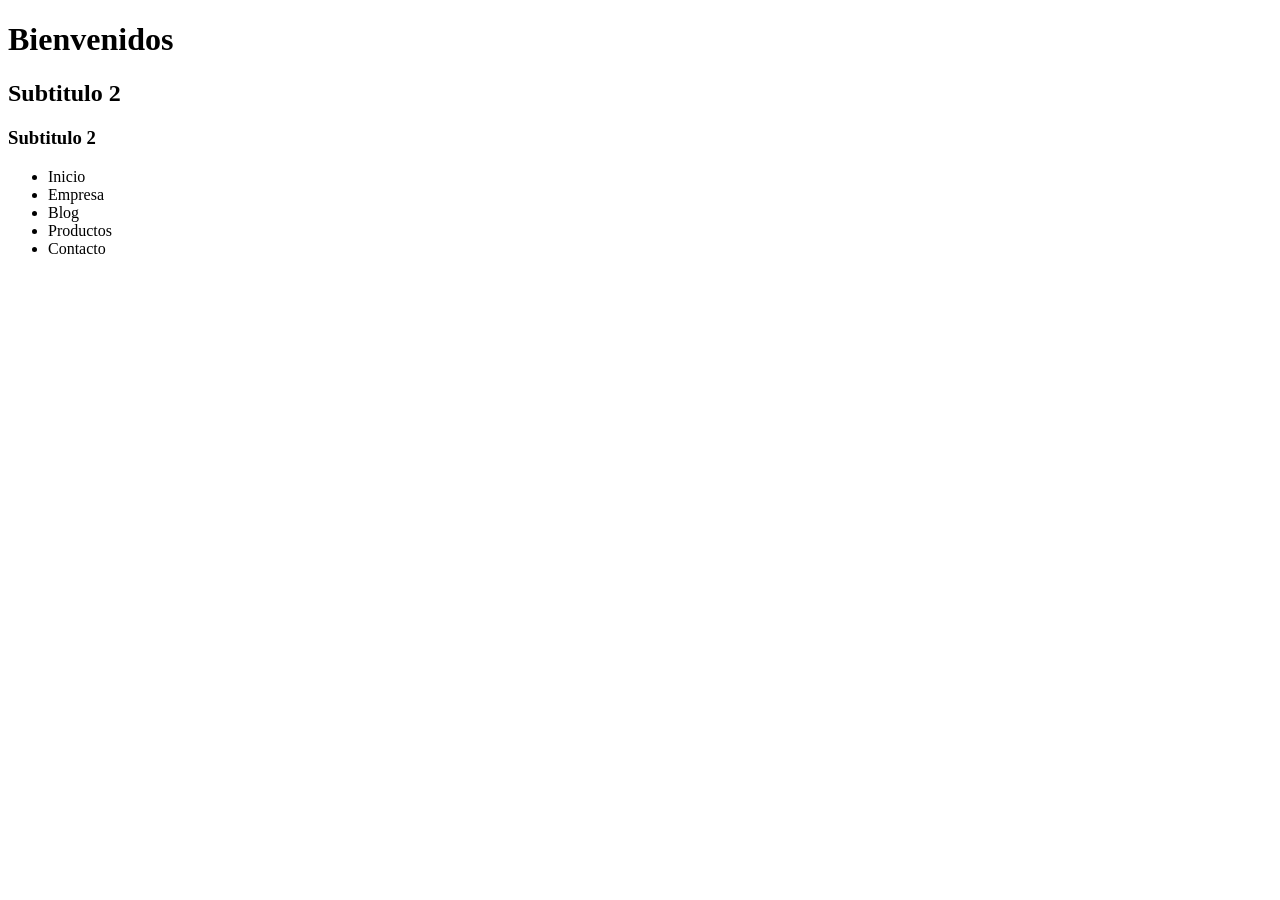
<file: index.html>
<!DOCTYPE html>
<html lang="es">
<head>
    <meta charset="UTF-8">
    <meta name="viewport" content="width=device-width, initial-scale=1.0">
    <title>Empresa</title>
</head>
<body>

    <h1>Bienvenidos</h1>
    <h2>Subtitulo 2</h2>
    <h3>Subtitulo 2</h3>

    <div class="navegacion">
        <ul>
            <li>Inicio</li>
            <li>Empresa</li>
            <li>Blog</li>
            <li>Productos</li>
            <li>Contacto</li>
        </ul>
    </div>

</body>

</html>
</file>
